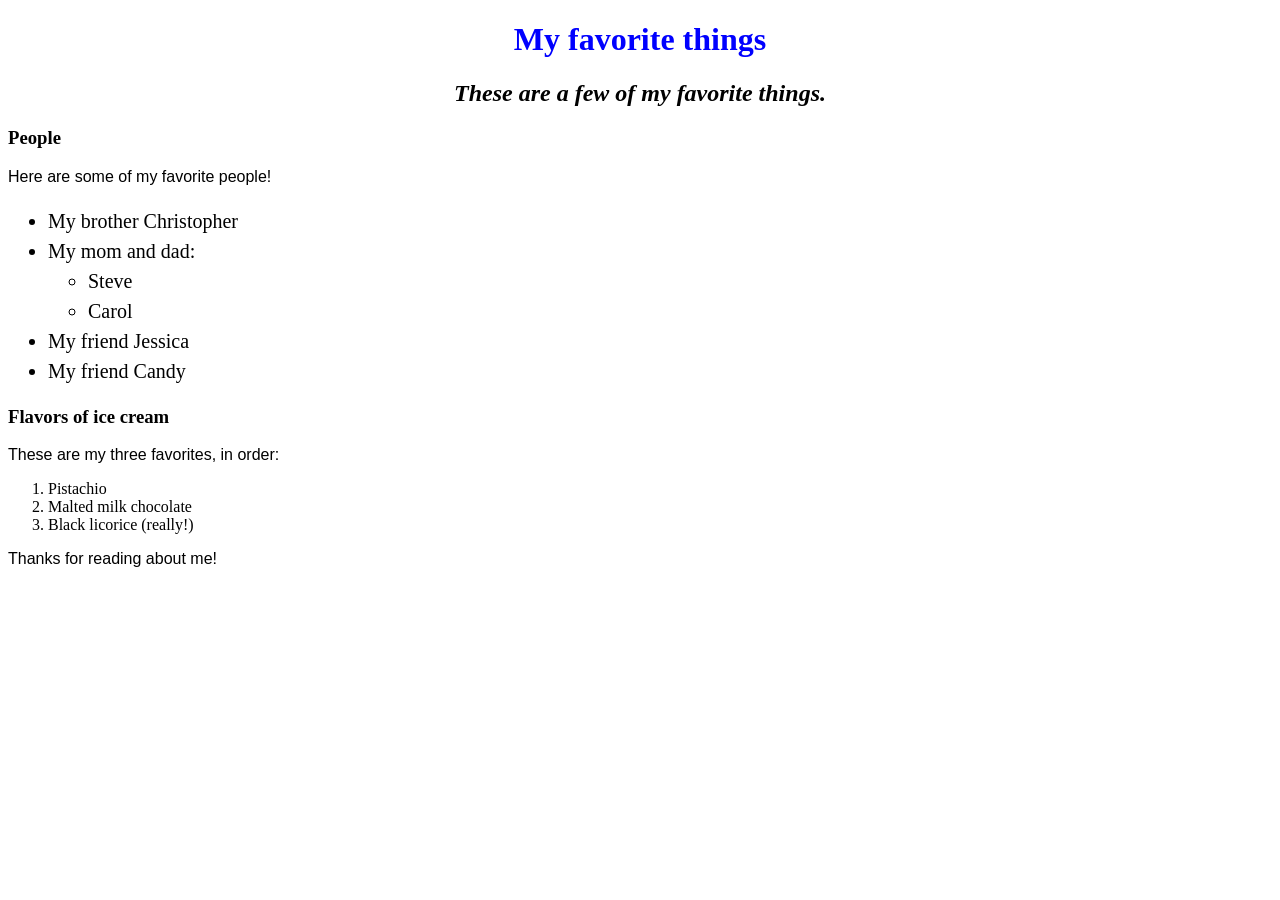
<file: index.html>
<!DOCTYPE html>
<html>
<head>
  <link rel="stylesheet" href="css/styles.css" type="text/css">
  <title>Michael's favorite things</title>
</head>
<body>
  <h1>My favorite things</h1>
  <h2>These are a few of my favorite things.</h2>

  <h3>People</h3>
  <p>Here are some of my favorite people!</p>
  <ul>
    <li>My brother Christopher</li>
    <li>My mom and dad:
      <ul>
        <li>Steve</li>
        <li>Carol</li>
      </ul>
    </li>
    <li>My friend Jessica</li>
    <li>My friend Candy</li>
  </ul>

  <h3>Flavors of ice cream</h3>
  <p>These are my three favorites, in order:</p>
  <ol>
    <li>Pistachio</li>
    <li>Malted milk chocolate</li>
    <li>Black licorice (really!)</li>
  </ol>

  <p>Thanks for reading about me!</p>
</body>
</html>
</file>
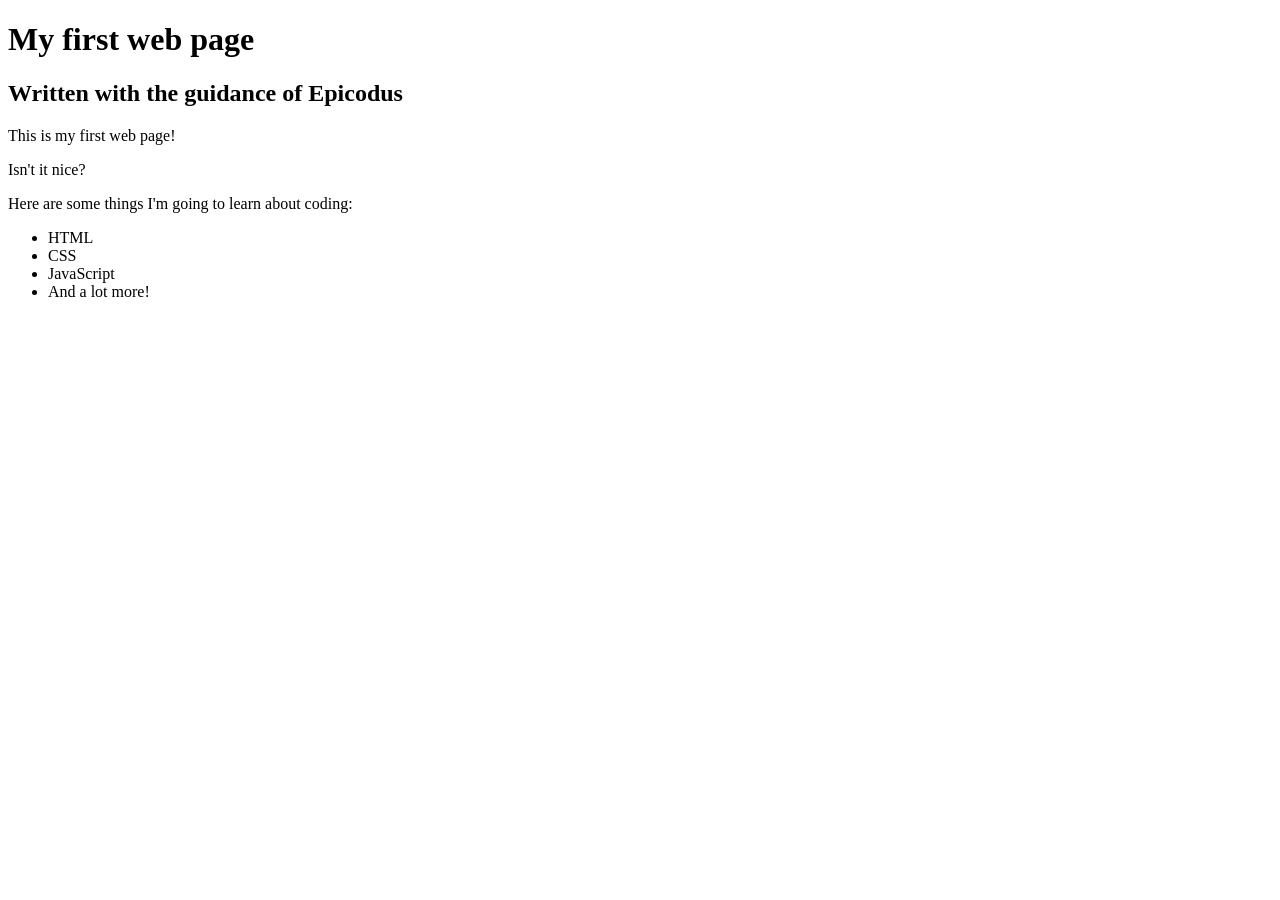
<file: my-first-webpage.html>
<!DOCTYPE html>
<html lang="en-US">
<head>
  <title>Web page #1!</title>
</head>
<body>
  <h1>My first web page</h1>
  <h2>Written with the guidance of Epicodus</h2>

  <p>This is my first web page!</p>
  <p>Isn't it nice?</p>

  <p>Here are some things I'm going to learn about coding:</p>
  <ul>
    <li>HTML</li>
    <li>CSS</li>
    <li>JavaScript</li>
    <li>And a lot more!</li>
  </ul>
</body>
</html>
</file>
<file: css/styles.css>
h1 {
  color: blue;
  text-align: center;
}

h2 {
  font-style: italic;
  text-align: center;
}

p {
  font-family: sans-serif;
}

ul {
  font-size: 20px;
  line-height: 30px;
}
</file>
